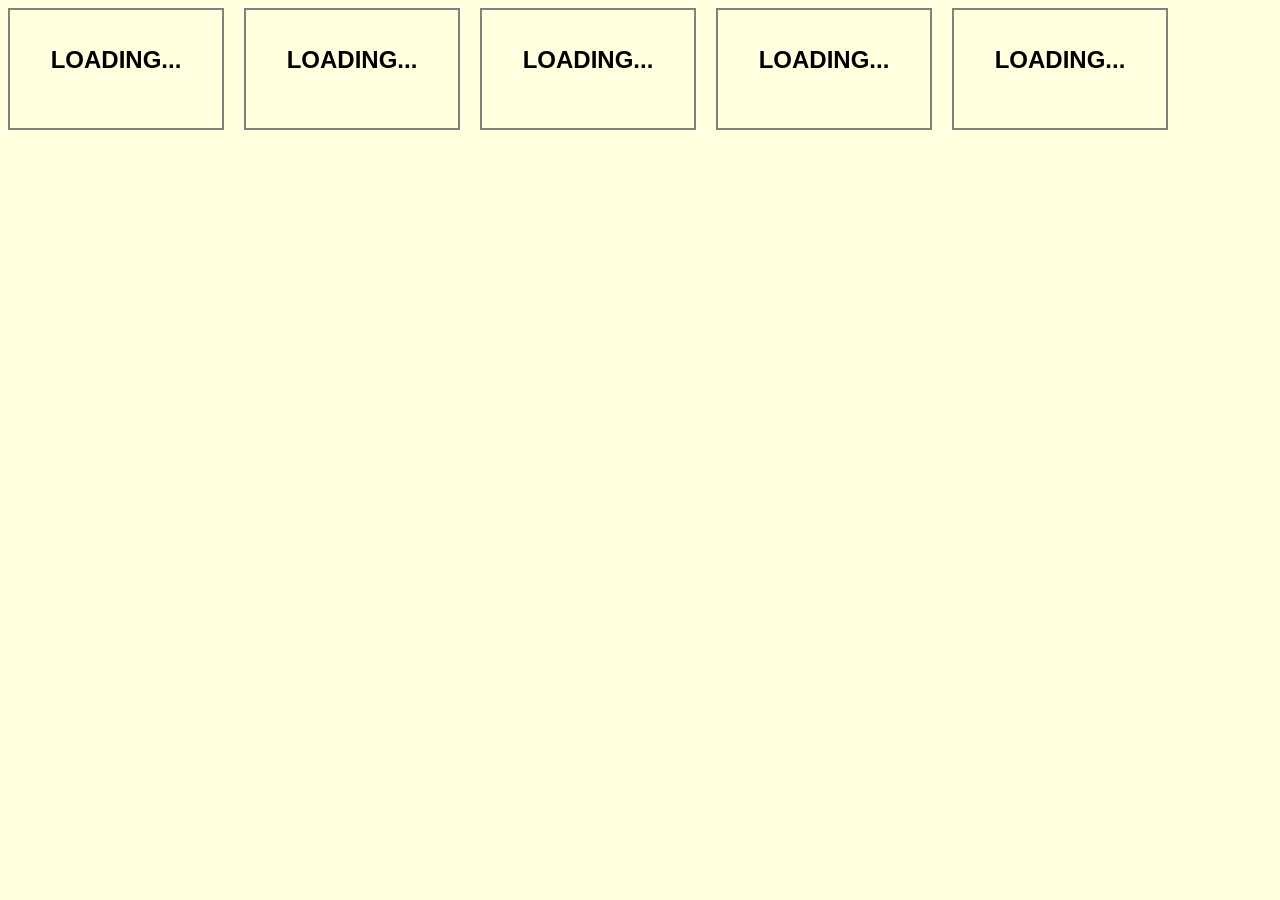
<file: javascript/pokeapi-pikachu/index.html>
<!DOCTYPE html>

<html>

<head>

  <meta charset="UTF-8">

  <title>Pikachu</title>
  <link rel="stylesheet" href="style.css">
  
</head>

<body>

  <div id="pikachu" class="card">
    <h2 id="name-pikachu">Loading...</h2>
    <img id="image-pikachu">
  </div>

  <div id="bulbasaur" class="card">
    <h2 id="name-bulbasaur">Loading...</h2>
    <img id="image-bulbasaur">
  </div>

  <div id="charmander" class="card">
    <h2 id="name-charmander">Loading...</h2>
    <img id="image-charmander">
  </div>

  <div id="squirtle" class="card">
    <h2 id="name-squirtle">Loading...</h2>
    <img id="image-squirtle">
  </div>

  <div id="eevee" class="card">
    <h2 id="name-eevee">Loading...</h2>
    <img id="image-eevee">
  </div>

  <script src="script_1.js"></script>

</body>

</html>
</file>
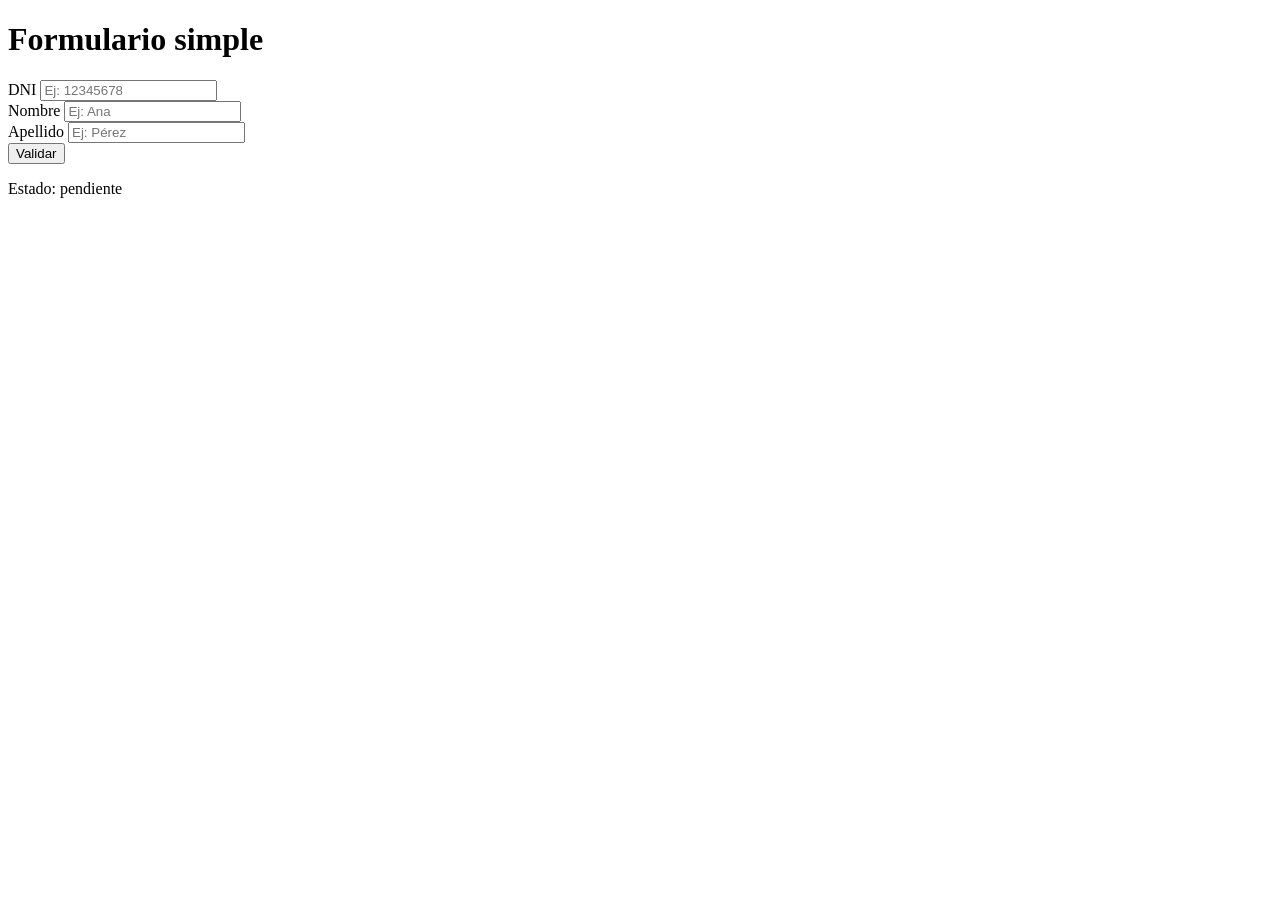
<file: javascript/var-demo-variants/index.html>
<!doctype html>
<html lang="es">
  <head>
    <meta charset="UTF-8" />
    <meta name="viewport" content="width=device-width, initial-scale=1.0" />
    <title>Variables y estado</title>
  </head>

  <body>
    <h1>Formulario simple</h1>

    <form id="personForm">
      <div>
        <label for="dni">DNI</label>
        <input id="dni" type="text" placeholder="Ej: 12345678" />
      </div>

      <div>
        <label for="name">Nombre</label>
        <input id="name" type="text" placeholder="Ej: Ana" />
      </div>
      <div>
        <label for="lastname">Apellido</label>
        <input id="lastname" type="text" placeholder="Ej: Pérez" />
      </div>

      <button type="submit">Validar</button>
    </form>

    <p id="validationMessage">Estado: pendiente</p>

    <script src="./script_2.js"></script>
  </body>
</html>
</file>
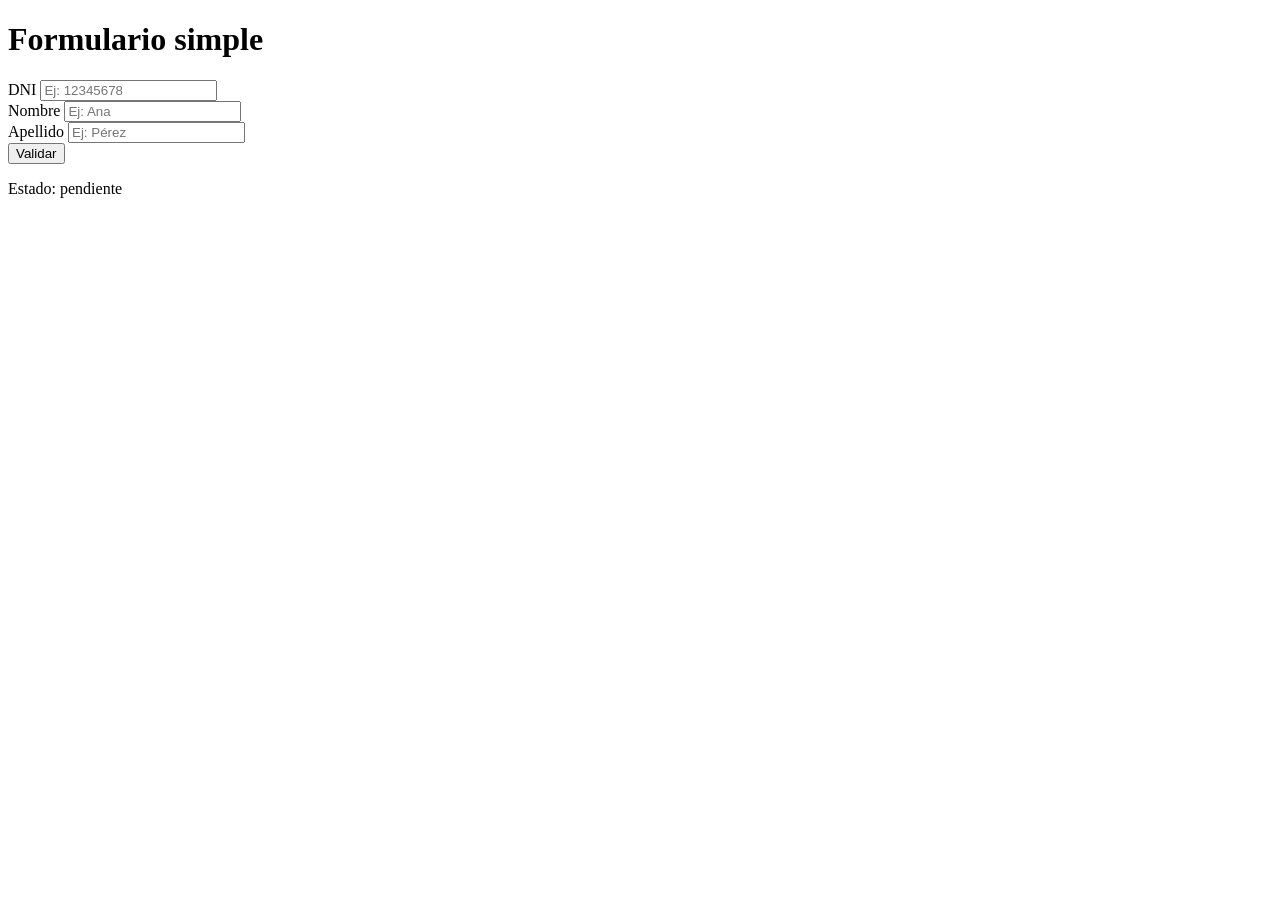
<file: javascript/var-demo/index.html>
<!doctype html>
<html lang="es">
  <head>
    <meta charset="UTF-8" />
    <meta name="viewport" content="width=device-width, initial-scale=1.0" />
    <title>Variables y estado</title>
  </head>

  <body>
    <h1>Formulario simple</h1>

    <form id="personForm">
      <div>
        <label for="dni">DNI</label>
        <input id="dni" type="text" placeholder="Ej: 12345678" />
      </div>

      <div>
        <label for="name">Nombre</label>
        <input id="name" type="text" placeholder="Ej: Ana" />
      </div>
      <div>
        <label for="lastname">Apellido</label>
        <input id="lastname" type="text" placeholder="Ej: Pérez" />
      </div>

      <button type="submit">Validar</button>
    </form>

    <p id="validationMessage">Estado: pendiente</p>

    <script src="./script_139.js"></script>
  </body>
</html>
</file>
<file: javascript/pokeapi-pikachu/style.css>
body {
  background-color: lightyellow;
  font-family: Arial, sans-serif;
  display: flex;
  gap: 20px;
}

h2 {
  text-transform: uppercase;
    text-align: center;
}

.card {
  border: 2px solid gray;
  padding: 16px;
  width: 180px;
}

img {
  width: 150px;
}
</file>
